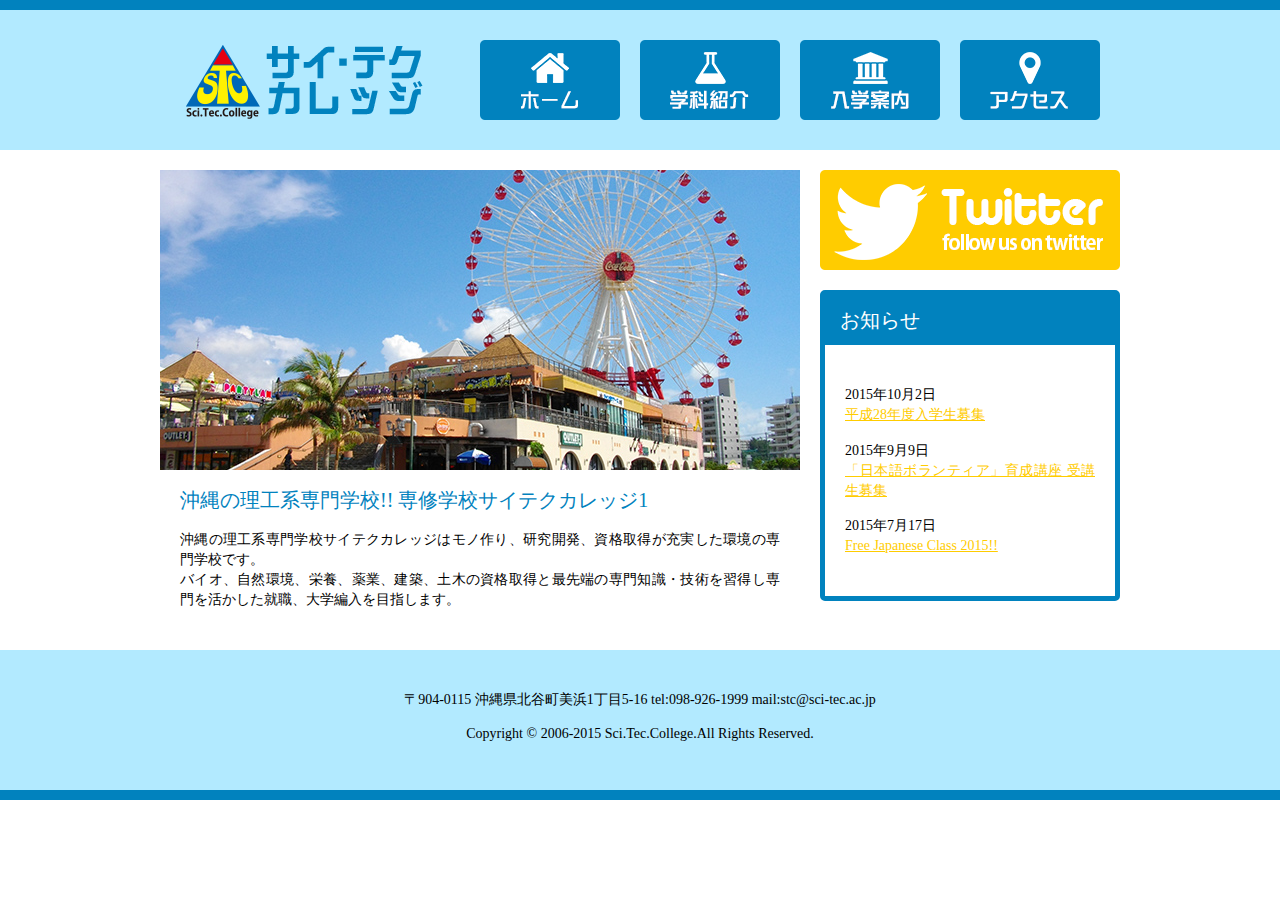
<file: index.html>
<!doctype html>
<html><!-- InstanceBegin template="/Templates/base.dwt" codeOutsideHTMLIsLocked="false" -->
<head>
<meta charset="utf-8">
<!-- InstanceBeginEditable name="doctitle" -->
<title>サイテクカレッジ</title>
<!-- InstanceEndEditable -->
<link rel="stylesheet" href="css/reset.css">
<link rel="stylesheet" href="css/hamburger-menu.css">
<link rel="stylesheet" href="css/style.css">
<link rel="stylesheet" href="css/responsive.css">
<script src="https://ajax.googleapis.com/ajax/libs/jquery/3.5.1/jquery.min.js"></script>
<script src="js/hamburger-menu.js"></script>
<!-- InstanceBeginEditable name="head" -->
<!-- InstanceEndEditable -->
<!-- InstanceParam name="クラス名" type="text" value="home" -->
</head>

<body class="home">
  <div class="page">
    <header>
      <div class="inner">
        <h1><a href="index.html"><img src="images/logo.png" alt="サイテクカレッジ"></a></h1>
        <nav class="main-nav">
          <ul>
            <li><a href="index.html"><img src="images/menu-home.png" alt="ホーム"></a></li>
            <li><a href="course.html"><img src="images/menu-course.png" alt="学科紹介"></a></li>
            <li><a href="info.html"><img src="images/menu-info.png" alt="入学案内"></a></li>
            <li><a href="access.html"><img src="images/menu-access.png" alt="アクセス"></a></li>
          </ul>
        </nav>
        <!-- ハンバーガーメニュー -->
        <button class="hamburger-button"></button>
        <!-- ナビゲーション -->
        <nav class="hamburger-nav">
          <ul>
            <li><a href="#">メニュー１</a></li>
            <li><a href="#">メニュー２</a></li>
            <li><a href="#">メニュー３</a></li>
            <li><a href="#">メニュー４</a></li>
          </ul>
        </nav>
      </div>
    </header>
    <div class="content"><!-- InstanceBeginEditable name="メイン領域" -->
      <main>
        <figure><img src="images/main-image.jpg" alt="北谷町美浜アメリカンビレッジ"></figure>
        <h2>沖縄の理工系専門学校!! 専修学校サイテクカレッジ1</h2>
        <p>沖縄の理工系専門学校サイテクカレッジはモノ作り、研究開発、資格取得が充実した環境の専門学校です。<br>
          バイオ、自然環境、栄養、薬業、建築、土木の資格取得と最先端の専門知識・技術を習得し専門を活かした就職、大学編入を目指します。</p>
      </main>
    <!-- InstanceEndEditable -->
      <aside>
        <div class="banner">
          <a href="#"><img src="images/twitter.png" alt="Twitter, follow us on twitter"></a>
        </div>
        <div class="news">
          <h2>お知らせ</h2>
          <ul>
            <li><time datetime="2015-10-2">2015年10月2日</time><br>
              <a href="#">平成28年度入学生募集</a></li>
            <li><time datetime="2015-9-9">2015年9月9日</time><br>
              <a href="#">「日本語ボランティア」育成講座 受講生募集</a></li>
            <li><time datetime="2015-7-17">2015年7月17日</time><br>
              <a href="#">Free Japanese Class 2015!!</a></li>
          </ul>
        </div>
      </aside>
    </div>
    <footer>
      <address>〒904-0115 沖縄県北谷町美浜1丁目5-16<br>
        tel:098-926-1999  mail:stc@sci-tec.ac.jp</address>
      <p><small>Copyright &copy; 2006-2015 Sci.Tec.College.<br>All Rights Reserved.</small></p>
    </footer>
  </div>
</body>
<!-- InstanceEnd --></html>
</file>
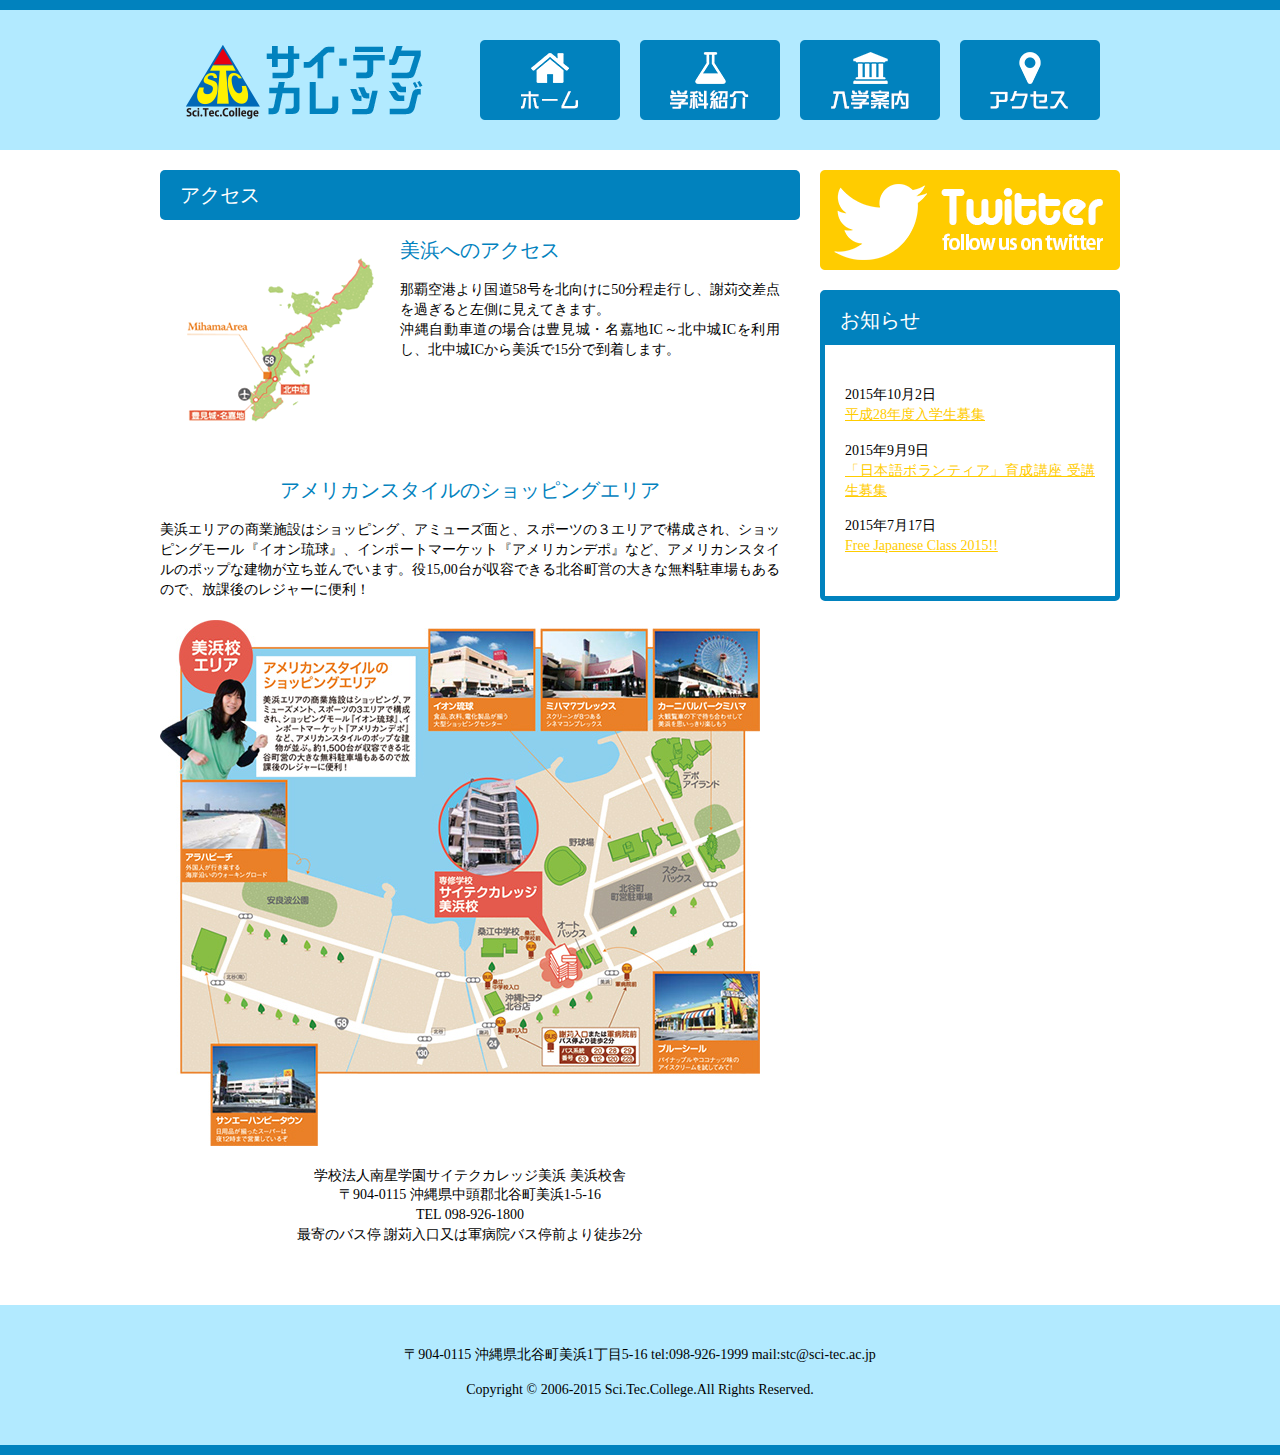
<file: access.html>
<!doctype html>
<html><!-- InstanceBegin template="/Templates/base.dwt" codeOutsideHTMLIsLocked="false" -->
<head>
<meta charset="utf-8">
<!-- InstanceBeginEditable name="doctitle" -->
<title>アクセス｜サイテクカレッジ</title>
<!-- InstanceEndEditable -->
<link rel="stylesheet" href="css/reset.css">
<link rel="stylesheet" href="css/hamburger-menu.css">
<link rel="stylesheet" href="css/style.css">
<link rel="stylesheet" href="css/responsive.css">
<script src="https://ajax.googleapis.com/ajax/libs/jquery/3.5.1/jquery.min.js"></script>
<script src="js/hamburger-menu.js"></script>
<!-- InstanceBeginEditable name="head" -->
<!-- InstanceEndEditable -->
<!-- InstanceParam name="クラス名" type="text" value="access" -->
</head>

<body class="access">
  <div class="page">
    <header>
      <div class="inner">
        <h1><a href="index.html"><img src="images/logo.png" alt="サイテクカレッジ"></a></h1>
        <nav class="main-nav">
          <ul>
            <li><a href="index.html"><img src="images/menu-home.png" alt="ホーム"></a></li>
            <li><a href="course.html"><img src="images/menu-course.png" alt="学科紹介"></a></li>
            <li><a href="info.html"><img src="images/menu-info.png" alt="入学案内"></a></li>
            <li><a href="access.html"><img src="images/menu-access.png" alt="アクセス"></a></li>
          </ul>
        </nav>
        <!-- ハンバーガーメニュー -->
        <button class="hamburger-button"></button>
        <!-- ナビゲーション -->
        <nav class="hamburger-nav">
          <ul>
            <li><a href="#">メニュー１</a></li>
            <li><a href="#">メニュー２</a></li>
            <li><a href="#">メニュー３</a></li>
            <li><a href="#">メニュー４</a></li>
          </ul>
        </nav>
      </div>
    </header>
    <div class="content"><!-- InstanceBeginEditable name="メイン領域" -->
      <main>
        <article>
          <h2>アクセス</h2>
          <section class="mihama">
            <figure><img src="images/map.png" alt="美浜へのアクセス地図"></figure>
            <h3>美浜へのアクセス</h3>
            <p>那覇空港より国道58号を北向けに50分程走行し、謝苅交差点を過ぎると左側に見えてきます。<br>
              沖縄自動車道の場合は豊見城・名嘉地IC～北中城ICを利用し、北中城ICから美浜で15分で到着します。</p>
          </section>
          <section class="american">
            <h3>アメリカンスタイルのショッピングエリア</h3>
            <p>美浜エリアの商業施設はショッピング、アミューズ面と、スポーツの３エリアで構成され、ショッピングモール『イオン琉球』、インポートマーケット『アメリカンデポ』など、アメリカンスタイルのポップな建物が立ち並んでいます。役15,00台が収容できる北谷町営の大きな無料駐車場もあるので、放課後のレジャーに便利！</p>
            <figure><img src="images/shopping-area.jpg" alt="サイテクカレッジ美浜のアクセス地図"></figure>
            <address>学校法人南星学園サイテクカレッジ美浜 美浜校舎<br>
              〒904-0115 沖縄県中頭郡北谷町美浜1-5-16<br>
              TEL 098-926-1800<br>
              最寄のバス停 謝苅入口又は軍病院バス停前より徒歩2分</address>
          </section>
        </article>
      </main>
    <!-- InstanceEndEditable -->
      <aside>
        <div class="banner">
          <a href="#"><img src="images/twitter.png" alt="Twitter, follow us on twitter"></a>
        </div>
        <div class="news">
          <h2>お知らせ</h2>
          <ul>
            <li><time datetime="2015-10-2">2015年10月2日</time><br>
              <a href="#">平成28年度入学生募集</a></li>
            <li><time datetime="2015-9-9">2015年9月9日</time><br>
              <a href="#">「日本語ボランティア」育成講座 受講生募集</a></li>
            <li><time datetime="2015-7-17">2015年7月17日</time><br>
              <a href="#">Free Japanese Class 2015!!</a></li>
          </ul>
        </div>
      </aside>
    </div>
    <footer>
      <address>〒904-0115 沖縄県北谷町美浜1丁目5-16<br>
        tel:098-926-1999  mail:stc@sci-tec.ac.jp</address>
      <p><small>Copyright &copy; 2006-2015 Sci.Tec.College.<br>All Rights Reserved.</small></p>
    </footer>
  </div>
</body>
<!-- InstanceEnd --></html>
</file>
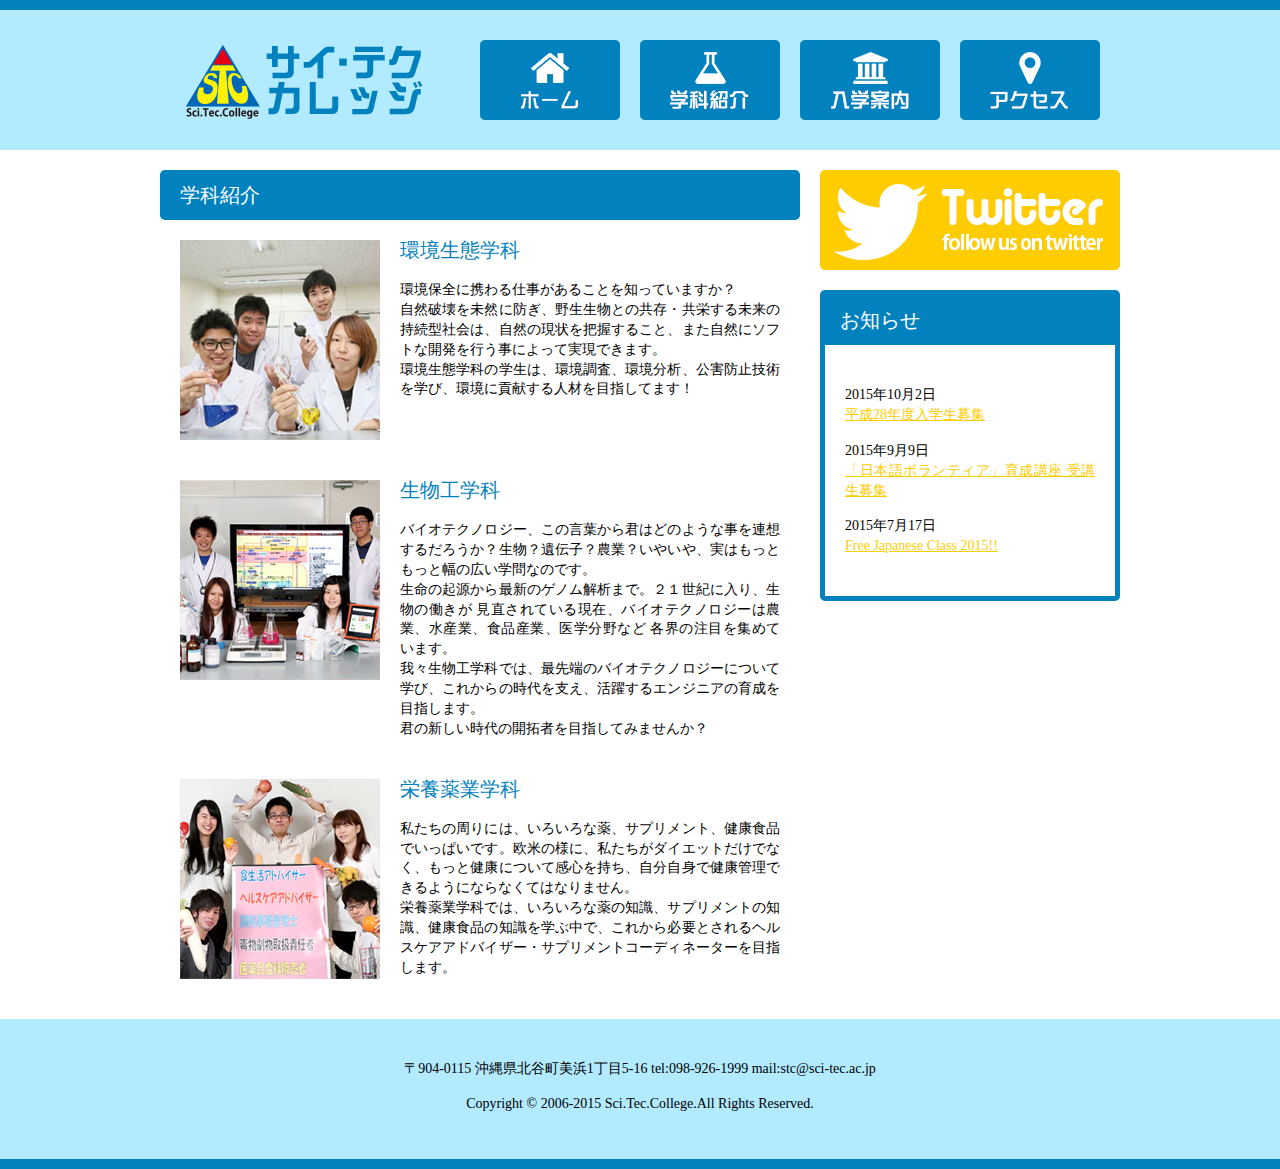
<file: course.html>
<!doctype html>
<html><!-- InstanceBegin template="/Templates/base.dwt" codeOutsideHTMLIsLocked="false" -->
<head>
<meta charset="utf-8">
<!-- InstanceBeginEditable name="doctitle" -->
<title>学科紹介｜サイテクカレッジ</title>
<!-- InstanceEndEditable -->
<link rel="stylesheet" href="css/reset.css">
<link rel="stylesheet" href="css/hamburger-menu.css">
<link rel="stylesheet" href="css/style.css">
<link rel="stylesheet" href="css/responsive.css">
<script src="https://ajax.googleapis.com/ajax/libs/jquery/3.5.1/jquery.min.js"></script>
<script src="js/hamburger-menu.js"></script>
<!-- InstanceBeginEditable name="head" -->
<!-- InstanceEndEditable -->
<!-- InstanceParam name="クラス名" type="text" value="course" -->
</head>

<body class="course">
  <div class="page">
    <header>
      <div class="inner">
        <h1><a href="index.html"><img src="images/logo.png" alt="サイテクカレッジ"></a></h1>
        <nav class="main-nav">
          <ul>
            <li><a href="index.html"><img src="images/menu-home.png" alt="ホーム"></a></li>
            <li><a href="course.html"><img src="images/menu-course.png" alt="学科紹介"></a></li>
            <li><a href="info.html"><img src="images/menu-info.png" alt="入学案内"></a></li>
            <li><a href="access.html"><img src="images/menu-access.png" alt="アクセス"></a></li>
          </ul>
        </nav>
        <!-- ハンバーガーメニュー -->
        <button class="hamburger-button"></button>
        <!-- ナビゲーション -->
        <nav class="hamburger-nav">
          <ul>
            <li><a href="#">メニュー１</a></li>
            <li><a href="#">メニュー２</a></li>
            <li><a href="#">メニュー３</a></li>
            <li><a href="#">メニュー４</a></li>
          </ul>
        </nav>
      </div>
    </header>
    <div class="content"><!-- InstanceBeginEditable name="メイン領域" -->
      <main>
        <article>
          <h2>学科紹介</h2>
          <section>
            <figure><img src="images/course-kankyo.jpg" alt="環境生態学科"></figure>
            <h3>環境生態学科</h3>
            <p>環境保全に携わる仕事があることを知っていますか？<br>
              自然破壊を未然に防ぎ、野生生物との共存・共栄する未来の持続型社会は、自然の現状を把握すること、また自然にソフトな開発を行う事によって実現できます。<br>
              環境生態学科の学生は、環境調査、環境分析、公害防止技術を学び、環境に貢献する人材を目指してます！</p>
          </section>
          <section>
            <figure><img src="images/course-seibutsu.jpg" alt="生物工学科"></figure>
            <h3>生物工学科</h3>
            <p>バイオテクノロジー、この言葉から君はどのような事を連想するだろうか？生物？遺伝子？農業？いやいや、実はもっともっと幅の広い学問なのです。<br>
              生命の起源から最新のゲノム解析まで。２１世紀に入り、生物の働きが 見直されている現在、バイオテクノロジーは農業、水産業、食品産業、医学分野など 各界の注目を集めています。<br>
              我々生物工学科では、最先端のバイオテクノロジーについて学び、これからの時代を支え、活躍するエンジニアの育成を目指します。<br>
              君の新しい時代の開拓者を目指してみませんか？</p>
          </section>
          <section>
            <figure><img src="images/course-eiyo.png" alt="栄養薬業学科"></figure>
            <h3>栄養薬業学科</h3>
            <p>私たちの周りには、いろいろな薬、サプリメント、健康食品でいっぱいです。欧米の様に、私たちがダイエットだけでなく、もっと健康について感心を持ち、自分自身で健康管理で きるようにならなくてはなりません。<br>
              栄養薬業学科では、いろいろな薬の知識、サプリメントの知識、健康食品の知識を学ぶ中で、これから必要とされるヘルスケアアドバイザー・サプリメントコーディネーターを目指します。</p>
          </section>
        </article>
      </main>
    <!-- InstanceEndEditable -->
      <aside>
        <div class="banner">
          <a href="#"><img src="images/twitter.png" alt="Twitter, follow us on twitter"></a>
        </div>
        <div class="news">
          <h2>お知らせ</h2>
          <ul>
            <li><time datetime="2015-10-2">2015年10月2日</time><br>
              <a href="#">平成28年度入学生募集</a></li>
            <li><time datetime="2015-9-9">2015年9月9日</time><br>
              <a href="#">「日本語ボランティア」育成講座 受講生募集</a></li>
            <li><time datetime="2015-7-17">2015年7月17日</time><br>
              <a href="#">Free Japanese Class 2015!!</a></li>
          </ul>
        </div>
      </aside>
    </div>
    <footer>
      <address>〒904-0115 沖縄県北谷町美浜1丁目5-16<br>
        tel:098-926-1999  mail:stc@sci-tec.ac.jp</address>
      <p><small>Copyright &copy; 2006-2015 Sci.Tec.College.<br>All Rights Reserved.</small></p>
    </footer>
  </div>
</body>
<!-- InstanceEnd --></html>
</file>
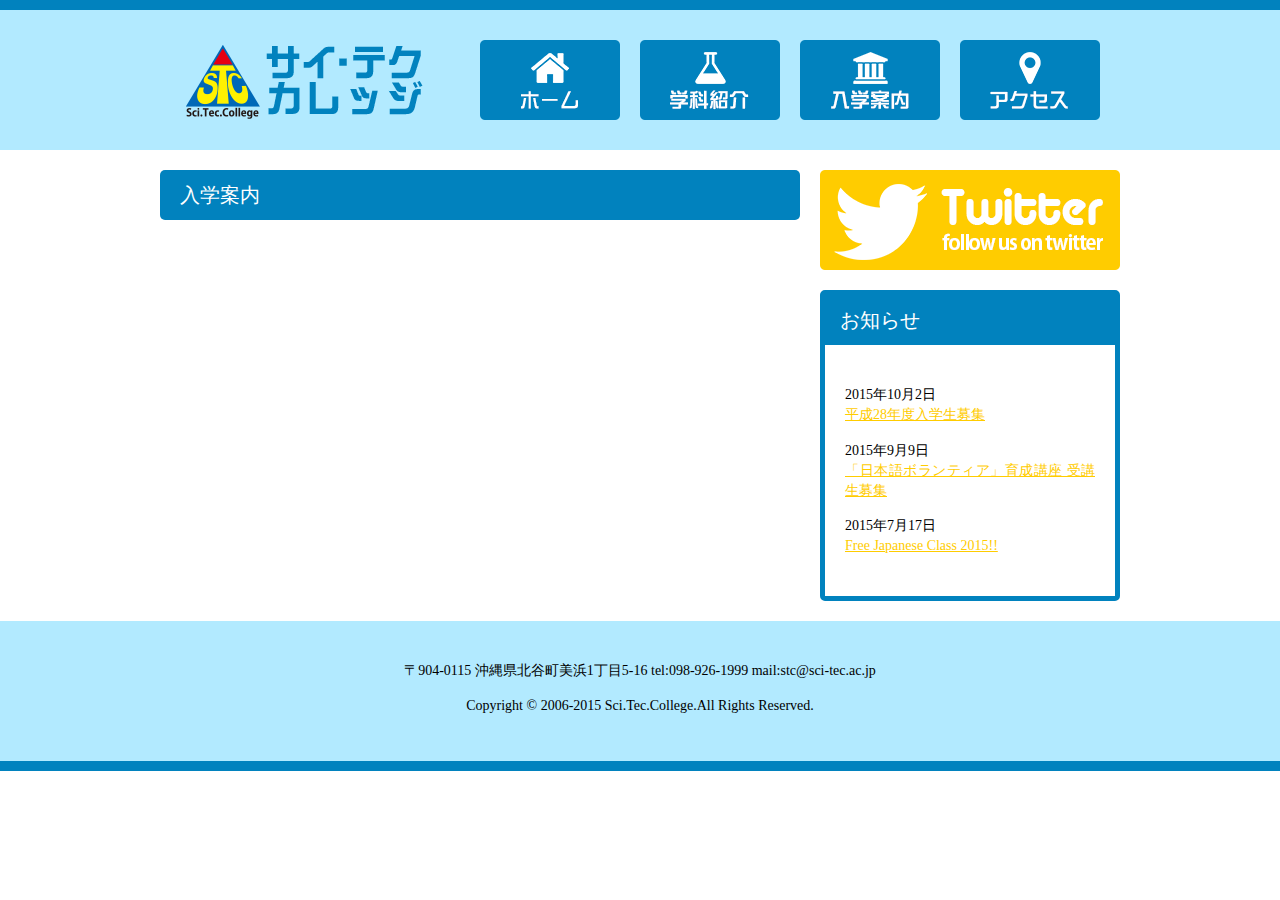
<file: info.html>
<!doctype html>
<html><!-- InstanceBegin template="/Templates/base.dwt" codeOutsideHTMLIsLocked="false" -->
<head>
<meta charset="utf-8">
<!-- InstanceBeginEditable name="doctitle" -->
<title>入学案内｜サイテクカレッジ</title>
<!-- InstanceEndEditable -->
<link rel="stylesheet" href="css/reset.css">
<link rel="stylesheet" href="css/hamburger-menu.css">
<link rel="stylesheet" href="css/style.css">
<link rel="stylesheet" href="css/responsive.css">
<script src="https://ajax.googleapis.com/ajax/libs/jquery/3.5.1/jquery.min.js"></script>
<script src="js/hamburger-menu.js"></script>
<!-- InstanceBeginEditable name="head" -->
<!-- InstanceEndEditable -->
<!-- InstanceParam name="クラス名" type="text" value="info" -->
</head>

<body class="info">
  <div class="page">
    <header>
      <div class="inner">
        <h1><a href="index.html"><img src="images/logo.png" alt="サイテクカレッジ"></a></h1>
        <nav class="main-nav">
          <ul>
            <li><a href="index.html"><img src="images/menu-home.png" alt="ホーム"></a></li>
            <li><a href="course.html"><img src="images/menu-course.png" alt="学科紹介"></a></li>
            <li><a href="info.html"><img src="images/menu-info.png" alt="入学案内"></a></li>
            <li><a href="access.html"><img src="images/menu-access.png" alt="アクセス"></a></li>
          </ul>
        </nav>
        <!-- ハンバーガーメニュー -->
        <button class="hamburger-button"></button>
        <!-- ナビゲーション -->
        <nav class="hamburger-nav">
          <ul>
            <li><a href="#">メニュー１</a></li>
            <li><a href="#">メニュー２</a></li>
            <li><a href="#">メニュー３</a></li>
            <li><a href="#">メニュー４</a></li>
          </ul>
        </nav>
      </div>
    </header>
    <div class="content"><!-- InstanceBeginEditable name="メイン領域" -->
      <main>
        <article>
          <h2>入学案内</h2>
        </article>
      </main>
    <!-- InstanceEndEditable -->
      <aside>
        <div class="banner">
          <a href="#"><img src="images/twitter.png" alt="Twitter, follow us on twitter"></a>
        </div>
        <div class="news">
          <h2>お知らせ</h2>
          <ul>
            <li><time datetime="2015-10-2">2015年10月2日</time><br>
              <a href="#">平成28年度入学生募集</a></li>
            <li><time datetime="2015-9-9">2015年9月9日</time><br>
              <a href="#">「日本語ボランティア」育成講座 受講生募集</a></li>
            <li><time datetime="2015-7-17">2015年7月17日</time><br>
              <a href="#">Free Japanese Class 2015!!</a></li>
          </ul>
        </div>
      </aside>
    </div>
    <footer>
      <address>〒904-0115 沖縄県北谷町美浜1丁目5-16<br>
        tel:098-926-1999  mail:stc@sci-tec.ac.jp</address>
      <p><small>Copyright &copy; 2006-2015 Sci.Tec.College.<br>All Rights Reserved.</small></p>
    </footer>
  </div>
</body>
<!-- InstanceEnd --></html>
</file>
<file: css/hamburger-menu.css>
@charset "utf-8";
/* CSS Document */

.hamburger-button {
  display: flex;
  justify-content: center;
  align-items: center;
  position: absolute;
  top: 20px;
  right: 20px;
  z-index: 1002;
  background-color: #fff;
  border: none;
  cursor: pointer;
  width: 40px;
  height: 40px;
  outline: none;
}
.hamburger-button svg {
  height: 25px; /* autoではなく同じ数字で */
  width: 25px; /* autoではなく同じ数字で */
  fill: #000;
}
.hamburger-nav {
  position: fixed;
  width: 100%;
  background-color: #fff;
  z-index: 1001;
  padding: 20px;
}
#hamburger-overlay {
  position: fixed;
  top: 0;
  bottom: 0;
  left: 0;
  right: 0;
  background-color: rgba(0,0,0,.5);
  pointer-events: none;
  opacity: 0;
  z-index: 1000;
}
</file>
<file: css/style.css>
@charset "utf-8";
/* CSS Document */

:root {
  --main-color: #0182be;
  --bg-color: #b2eaff;
  --accent-color: #ffcc00;
}

/* --------------------------
 全体構造
-------------------------- */
body {
  font-family: "ヒラギノ角ゴ Pro W3", "Hiragino Kaku Gothic Pro", "メイリオ", Meiryo, Osaka, "ＭＳ Ｐゴシック", "MS PGothic", "sans-serif";
  color: #000;
  background-color: #fff;
  font-size: 14px;
}
a {
  color: var(--accent-color);
}
h1,
h2,
h3 {
  font-weight: normal;
}
p {
  line-height: 1.42;
}
.page {
}
.content {
  overflow: hidden;
  width: 960px;
  margin: 0 auto 20px auto;
}


/* --------------------------
 ヘッダー
-------------------------- */
header {
  background-color: var(--bg-color);
  border-top: 10px solid var(--main-color);
  margin-bottom: 20px;
}
header .inner {
  overflow: hidden;
  height: 140px;
  width: 960px;
  margin: 0 auto;
  position: relative;
}
header h1 {
  position: absolute;
  top: 30px;
  left: 20px;
}
header .main-nav {
  position: absolute;
  top: 30px;
  right: 0;
}
header .main-nav li {
  float: left;
  margin-right: 20px;
}
header .hamburger-nav {
  display: none;
}
header .hamburger-button {
  display: none;
}


/* --------------------------
 メイン
-------------------------- */
main {
  width: 640px;
  float: left;
}
main article h2 {
  background-color: var(--main-color);
  color: #fff;
  height: 50px;
  line-height: 50px;
  padding: 0 20px;
  border-radius: 5px;
  margin-bottom: 20px;
  font-size: 20px;
}


/* --------------------------
 サイド
-------------------------- */
aside {
  width: 300px;
  float: right;
}
aside .banner {
  margin-bottom: 20px;
}
aside .news {
  border: 5px solid var(--main-color);
  border-radius: 5px;
}
aside .news h2 {
  background-color: var(--main-color);
  color: #fff;
  height: 50px;
  line-height: 50px;
  padding-left: 15px;
  font-size: 20px;
}
aside .news ul {
  list-style-type: none;
  margin: 40px 20px 40px 20px;
}
aside .news li {
  margin-bottom: 16px;
  line-height: 1.42;
}


/* --------------------------
 フッター
-------------------------- */
footer {
  clear: both;
  background-color: var(--bg-color);
  border-bottom: 10px solid var(--main-color);
  height: 150px;
  overflow: hidden;
  text-align: center;
}
footer address {
  margin-top: 40px;
  font-style: normal;
  line-height: 1.42;
}
footer p {
  margin-top: 15px;
}
footer br {
  display: none;/* スマホ表示用 */
}


/* --------------------------
 トップページ
-------------------------- */
.home main figure {
  margin-bottom: 20px;
}
.home main h2 {
  font-size: 20px;
  color: var(--main-color);
  margin: 0 20px 20px 20px;
}
.home main p {
  margin: 0 20px 20px 20px;
}


/* --------------------------
 学科紹介
-------------------------- */
.course main section {
  margin: 0 20px 40px 20px;
  overflow: hidden;
}
.course main section:last-child {
  margin-bottom: 20px;
}
.course main figure {
  float: left;
  margin: 0 20px 0 0;
}
.course main h3 {
  color: var(--main-color);
  margin-bottom: 20px;
  font-size: 20px;
}
.course main p {
  margin-left: 220px;
}


/* --------------------------
 入学案内
-------------------------- */


/* --------------------------
 アクセス
-------------------------- */
.access main section {
  margin: 0 20px 40px 0;
  overflow: hidden;
}
.access main h3 {
  font-size: 20px;
  color: var(--main-color);
  margin: 0 0 20px 0;
}
.access main p {
  margin: 0 0 20px 0;
}
.access main .mihama figure {
  float: left;
  margin: 0 20px 0 20px;
}
.access main .american h3 {
  text-align: center;
}
.access main address {
  text-align: center;
  font-style: normal;
  margin: 20px 0 0 0;
  line-height: 1.42;
}
</file>
<file: css/responsive.css>
@charset "utf-8";
/* CSS Document */

@media screen and (max-width:480px) {

/* --------------------------
 全体構造
-------------------------- */
  .content {
    width: auto;
  }


/* --------------------------
 ヘッダー
-------------------------- */
  header .inner {
    width: auto;
    height: auto;
  }
  header h1 {
    position: static;
    margin: 20px 0;
    text-align: center;
  }
  header .main-nav {
    display: none;
  }
  /* デザイン確認用
  header .hamburger-nav {
    top: 0 !important;
  }
  */
  header .hamburger-button {
    display: flex;
    background-color: transparent;
    border: 2px solid #000;
    border-radius: 2px;
    width: 100px;
    height: 100px;
  }
  header .hamburger-button svg {
    width: 60px;
    height: 60px;
  }
  header .hamburger-button path {
    color: #f00;
  }
  header .hamburger-nav {
    height: 60vh;
    background-color: rgba(0, 0, 0, .6);
  }
  header .hamburger-nav a {
    display: block;
    padding: 10px 0;
    font-size: 120%;
    text-decoration: none;
  }
  /* スマホのメニューが不要となったため
  header .main-nav {
    position: static;
  }
  header .main-nav ul {
    overflow: hidden;
    background-color: var(--main-color);
  }
  header .main-nav li {
    width: 25%;
    margin: 0;
  }
  header .main-nav li img {
    width: 100%;
    height: auto;
  }
  */


/* --------------------------
 メイン
-------------------------- */
  main {
    float: none;
    width: auto;
    margin-bottom: 60px;
  }
  main article {
    margin: 0 20px;
  }


/* --------------------------
 サイド
-------------------------- */
  aside {
    float: none;
    width: auto;
    padding: 0 20px;
  }
  aside .banner {
    text-align: center;
  }
  aside .banner img {
    width: 100%;
    padding: 0 20px;
  }


/* --------------------------
 フッター
-------------------------- */
  footer {
    height: auto;
  }
  footer address {
    margin-top: 20px;
  }
  footer p {
    margin: 15px 0 20px;
  }
  footer br {
    display: inline;/* スマホ表示用 */
  }


/* --------------------------
 トップページ
-------------------------- */
  .home main figure img {
    width: 100%;
    height: auto;
  }


/* --------------------------
 学科紹介
-------------------------- */
  .course main section {
    margin: 0 0 60px;
  }
  .course main figure {
    float: none;
    margin: 0 0 20px;
    text-align: center;
  }
  .course main p {
    margin-left: 0;
  }


/* --------------------------
 入学案内
-------------------------- */
  .info {
  }


/* --------------------------
 アクセス
-------------------------- */
  .access {
  }

}
</file>
